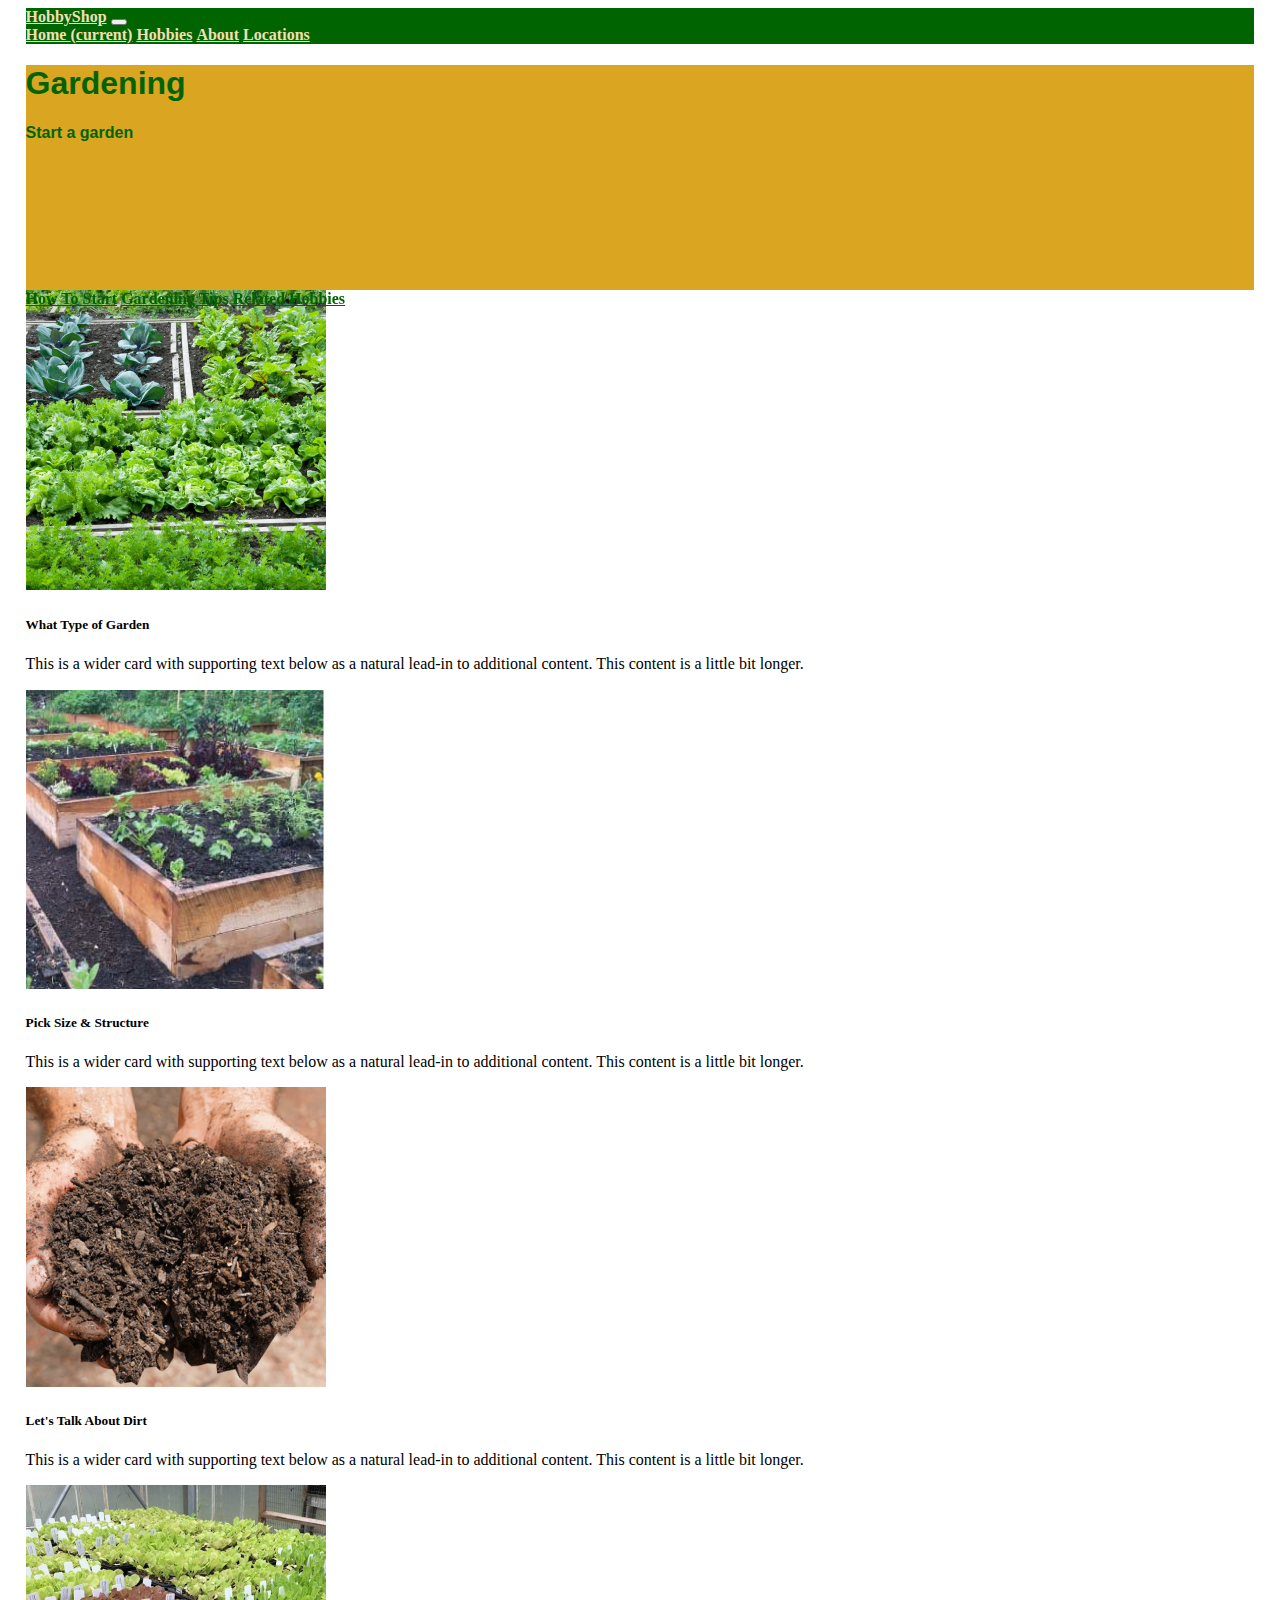
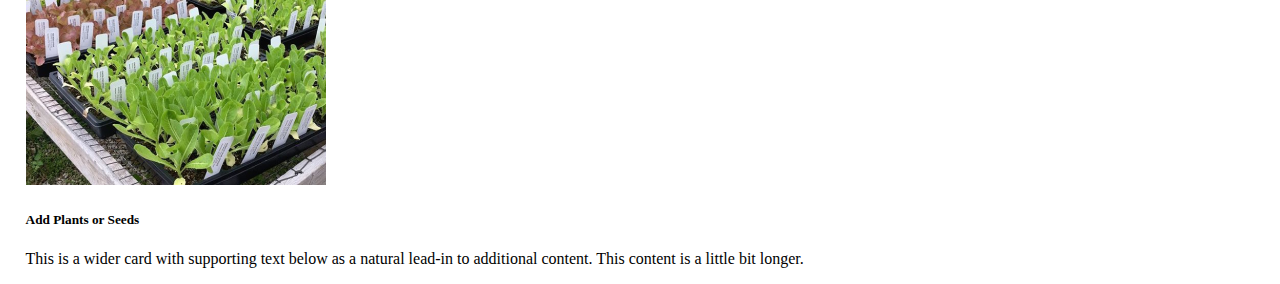
<file: index.html>
<!DOCTYPE html>
<head>
  <!-- Global site tag (gtag.js) - Google Analytics -->
  <script async src="https://www.googletagmanager.com/gtag/js?id=G-0SVSM3YHXW"></script>
  <script>
  window.dataLayer = window.dataLayer || [];
  function gtag(){dataLayer.push(arguments);}
  gtag('js', new Date());

  gtag('config', 'G-0SVSM3YHXW');
  </script>
  <!-- Hotjar Tracking Code for https://dthickman.github.io/UX_UI_Week21_Activity/ -->
<script>
  (function(h,o,t,j,a,r){
      h.hj=h.hj||function(){(h.hj.q=h.hj.q||[]).push(arguments)};
      h._hjSettings={hjid:2673729,hjsv:6};
      a=o.getElementsByTagName('head')[0];
      r=o.createElement('script');r.async=1;
      r.src=t+h._hjSettings.hjid+j+h._hjSettings.hjsv;
      a.appendChild(r);
  })(window,document,'https://static.hotjar.com/c/hotjar-','.js?sv=');
</script>
  <title>HobbyShop Gardening</title>
  <link rel="stylesheet" href="https://stackpath.bootstrapcdn.com/bootstrap/4.1.3/css/bootstrap.min.css" integrity="sha384-MCw98/SFnGE8fJT3GXwEOngsV7Zt27NXFoaoApmYm81iuXoPkFOJwJ8ERdknLPMO" crossorigin="anonymous">
  <link rel="stylesheet" href="css/styles.css">
</head>
<body>
    <nav class="navbar navbar-expand-lg navbar-light bg-light">
        <a class="navbar-brand" href="#">HobbyShop</a>
        <button class="navbar-toggler" type="button" data-toggle="collapse" data-target="#navbarNavAltMarkup" aria-controls="navbarNavAltMarkup" aria-expanded="false" aria-label="Toggle navigation">
          <span class="navbar-toggler-icon"></span>
        </button>
        <div class="collapse navbar-collapse" id="navbarNavAltMarkup">
          <div class="navbar-nav">
            <a class="nav-item nav-link active" href="#">Home <span class="sr-only">(current)</span></a>
            <a class="nav-item nav-link" href="#">Hobbies</a>
            <a class="nav-item nav-link" href="#">About</a>
            <a class="nav-item nav-link" href="#">Locations</a>
          </div>
        </div>
      </nav> 
    <div class="jumbotron jumbotron-fluid">
        <div class="container">
          <h1 class="display-4">Gardening</h1>
          <p class="lead">Start a garden</p>
        </div>
    </div>
    <div id="sectionContainer">
          <div class="col-lg-1 sideNav"> 
            <nav class="nav flex-column">
              <a class="nav-link active" href="#">How To Start</a>
              <a class="nav-link" href="Gardening-Tips.html">Gardening Tips</a>
              <a class="nav-link" href="Related-Hobbies.html">Related Hobbies</a>
            </nav>
          </div>
    </div>
    <div class="row justify-content-end">
      <div class="card mb-3 col-md-10 cardContent">
          <div class="row no-gutters">
            <div class="col-md-4">
              <img src="images/garden1.png" alt="Vegetable Gardern" class="cardPic">
            </div>
            <div class="col-md-6">
              <div class="card-body">
                <h5 class="card-title">What Type of Garden</h5>
                <p class="card-text">This is a wider card with supporting text below as a natural lead-in to additional content. This content is a little bit longer.</p>
              </div>
            </div>
          </div>
      </div>
    </div>
    <div class="row justify-content-end">
      <div class="card mb-3 col-md-10 cardContent">
          <div class="row no-gutters">
            <div class="col-md-4">
              <img src="images/garden2.png" alt="Raised Bed" class="cardPic">
            </div>
            <div class="col-md-6">
              <div class="card-body">
                <h5 class="card-title">Pick Size & Structure</h5>
                <p class="card-text">This is a wider card with supporting text below as a natural lead-in to additional content. This content is a little bit longer.</p>
              </div>
            </div>
          </div>
      </div>
    </div>
    <div class="row justify-content-end">
      <div class="card mb-3 col-md-10 cardContent">
          <div class="row no-gutters">
            <div class="col-md-4">
              <img src="images/garden3.png" alt="Mushroom Compost" class="cardPic">
            </div>
            <div class="col-md-6">
              <div class="card-body">
                <h5 class="card-title">Let's Talk About Dirt</h5>
                <p class="card-text">This is a wider card with supporting text below as a natural lead-in to additional content. This content is a little bit longer.</p>
              </div>
            </div>
          </div>
      </div>
    </div>
    <div class="row justify-content-end">
      <div class="card mb-3 col-md-10 cardContent">
          <div class="row no-gutters">
            <div class="col-md-4">
              <img src="images/garden4.png" alt="Plants" class="cardPic">
            </div>
            <div class="col-md-6">
              <div class="card-body">
                <h5 class="card-title">Add Plants or Seeds</h5>
                <p class="card-text">This is a wider card with supporting text below as a natural lead-in to additional content. This content is a little bit longer.</p>
              </div>
            </div>
          </div>
      </div>
    </div>
</body>
</file>
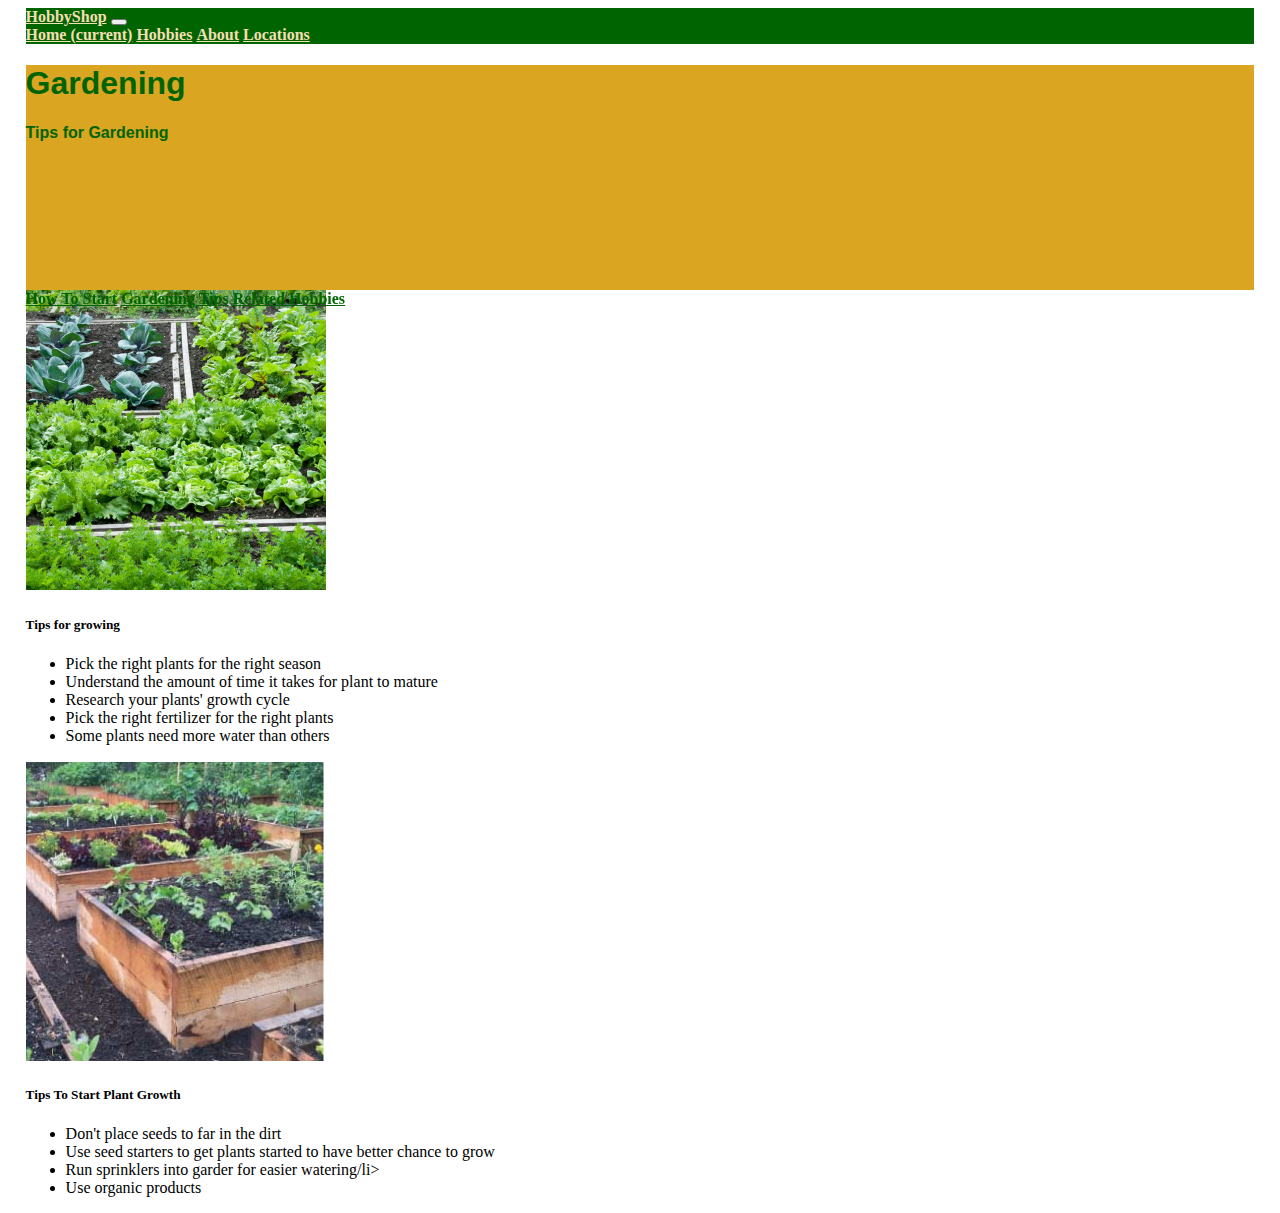
<file: Gardening-Tips.html>
<!DOCTYPE html>
<head>
  <!-- Global site tag (gtag.js) - Google Analytics -->
  <script async src="https://www.googletagmanager.com/gtag/js?id=G-0SVSM3YHXW"></script>
  <script>
  window.dataLayer = window.dataLayer || [];
  function gtag(){dataLayer.push(arguments);}
  gtag('js', new Date());

  gtag('config', 'G-0SVSM3YHXW');
  </script>
  <!-- Hotjar Tracking Code for https://dthickman.github.io/UX_UI_Week21_Activity/ -->
<script>
  (function(h,o,t,j,a,r){
      h.hj=h.hj||function(){(h.hj.q=h.hj.q||[]).push(arguments)};
      h._hjSettings={hjid:2673729,hjsv:6};
      a=o.getElementsByTagName('head')[0];
      r=o.createElement('script');r.async=1;
      r.src=t+h._hjSettings.hjid+j+h._hjSettings.hjsv;
      a.appendChild(r);
  })(window,document,'https://static.hotjar.com/c/hotjar-','.js?sv=');
</script>
  <title>Gardening Tips</title>
  <link rel="stylesheet" href="https://stackpath.bootstrapcdn.com/bootstrap/4.1.3/css/bootstrap.min.css" integrity="sha384-MCw98/SFnGE8fJT3GXwEOngsV7Zt27NXFoaoApmYm81iuXoPkFOJwJ8ERdknLPMO" crossorigin="anonymous">
  <link rel="stylesheet" href="css/styles.css">
</head>
<body>
    <nav class="navbar navbar-expand-lg navbar-light bg-light">
        <a class="navbar-brand" href="#">HobbyShop</a>
        <button class="navbar-toggler" type="button" data-toggle="collapse" data-target="#navbarNavAltMarkup" aria-controls="navbarNavAltMarkup" aria-expanded="false" aria-label="Toggle navigation">
          <span class="navbar-toggler-icon"></span>
        </button>
        <div class="collapse navbar-collapse" id="navbarNavAltMarkup">
          <div class="navbar-nav">
            <a class="nav-item nav-link active" href="#">Home <span class="sr-only">(current)</span></a>
            <a class="nav-item nav-link" href="#">Hobbies</a>
            <a class="nav-item nav-link" href="#">About</a>
            <a class="nav-item nav-link" href="#">Locations</a>
          </div>
        </div>
      </nav> 
    <div class="jumbotron jumbotron-fluid">
        <div class="container">
          <h1 class="display-4">Gardening</h1>
          <p class="lead">Tips for Gardening</p>
        </div>
    </div>
    <div id="sectionContainer">
          <div class="col-lg-1 sideNav"> 
            <nav class="nav flex-column">
              <a class="nav-link active" href="index.html">How To Start</a>
              <a class="nav-link" href="#">Gardening Tips</a>
              <a class="nav-link" href="Related-Hobbies.html">Related Hobbies</a>
            </nav>
          </div>
    </div>
    <div class="row justify-content-end">
      <div class="card mb-3 col-md-10 cardContent">
          <div class="row no-gutters">
            <div class="col-md-4">
              <img src="images/garden1.png" alt="Vegetable Gardern" class="cardPic">
            </div>
            <div class="col-md-6">
              <div class="card-body">
                <h5 class="card-title">Tips for growing</h5>
                <p class="card-text">
                  <ul>
                    <li>Pick the right plants for the right season</li>
                    <li>Understand the amount of time it takes for plant to mature</li>
                    <li>Research your plants' growth cycle</li>
                    <li>Pick the right fertilizer for the right plants</li>
                    <li>Some plants need more water than others</li>
                  </ul>
                </p>
              </div>
            </div>
          </div>
      </div>
    </div>
    <div class="row justify-content-end">
      <div class="card mb-3 col-lg-10 cardContent">
          <div class="row no-gutters">
            <div class="col-lg-4">
              <img src="images/garden2.png" alt="Raised Bed" class="cardPic">
            </div>
            <div class="col-lg-6">
              <div class="card-body">
                <h5 class="card-title">Tips To Start Plant Growth</h5>
                <p class="card-text">
                  <ul>
                    <li>Don't place seeds to far in the dirt</li>
                    <li>Use seed starters to get plants started to have better chance to grow</li>
                    <li>Run sprinklers into garder for easier watering/li>
                    <li>Use organic products</li>
                  </ul>
                </p>
              </div>
            </div>
          </div>
      </div>
    </div>
</body>
</file>
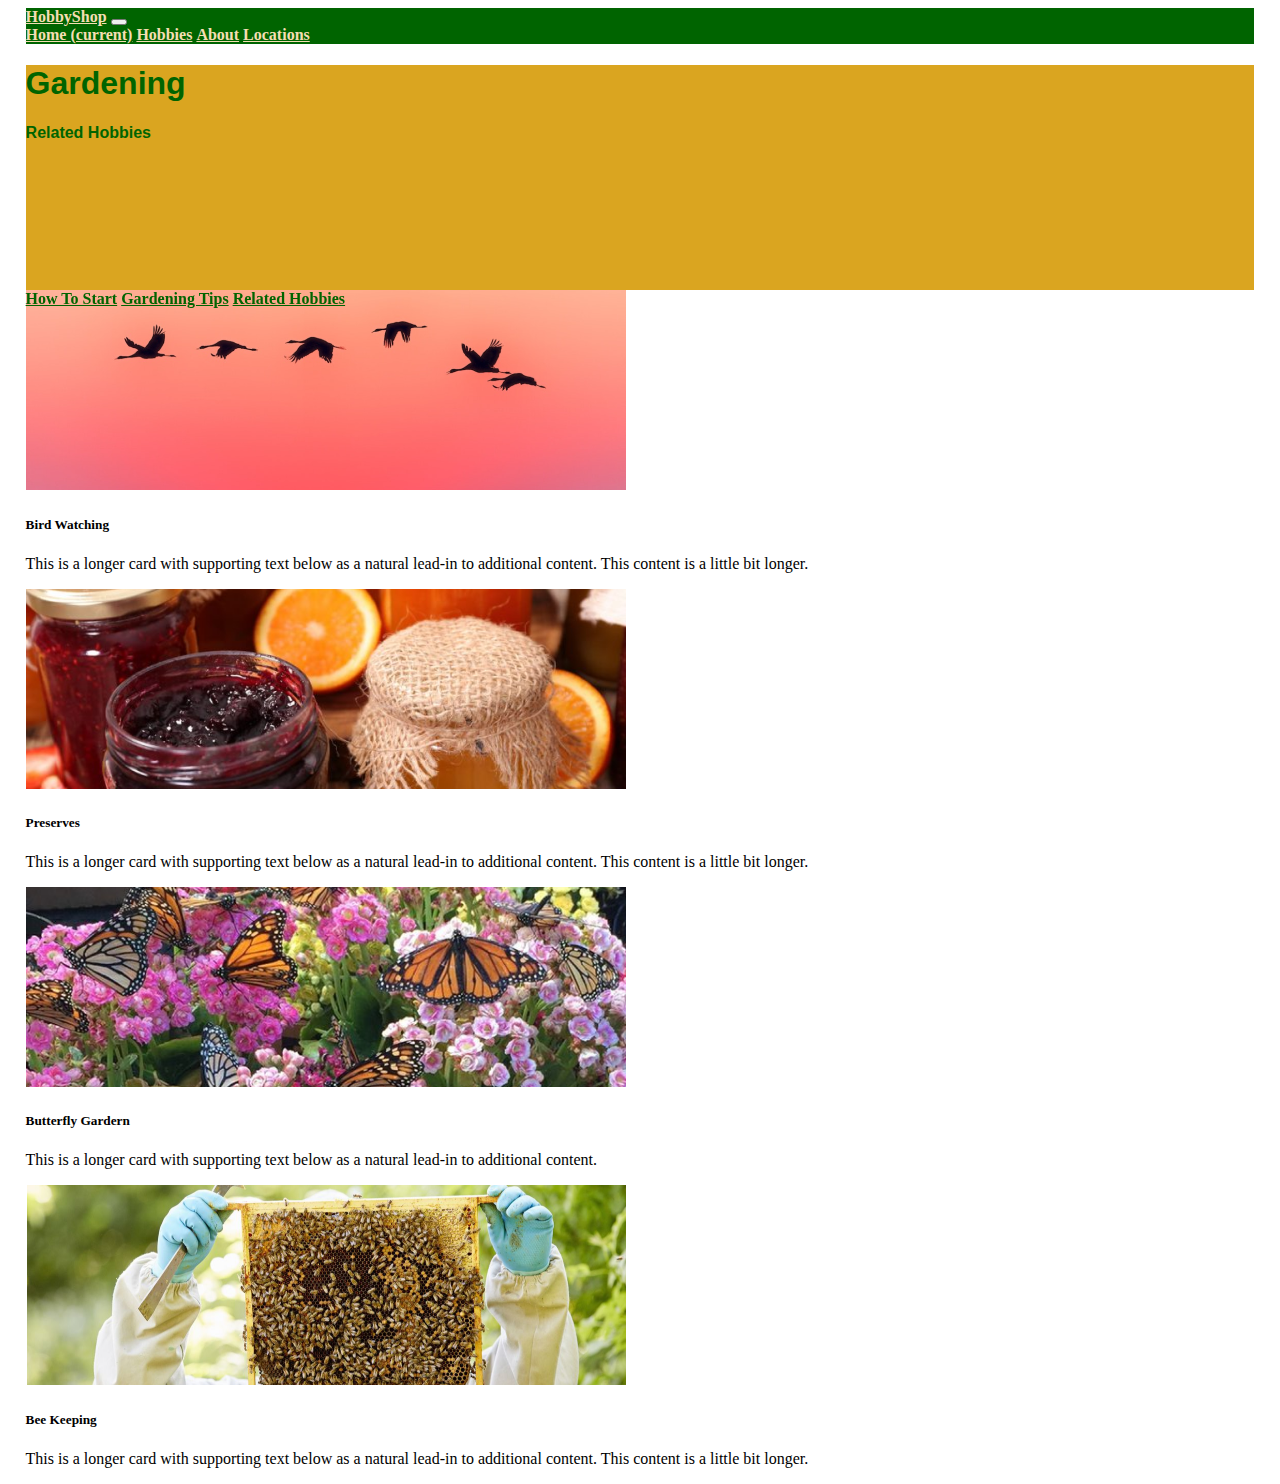
<file: Related-Hobbies.html>
<!DOCTYPE html>
<head>
  <!-- Global site tag (gtag.js) - Google Analytics -->
  <script async src="https://www.googletagmanager.com/gtag/js?id=G-0SVSM3YHXW"></script>
  <script>
  window.dataLayer = window.dataLayer || [];
  function gtag(){dataLayer.push(arguments);}
  gtag('js', new Date());

  gtag('config', 'G-0SVSM3YHXW');
  </script>
  <!-- Hotjar Tracking Code for https://dthickman.github.io/UX_UI_Week21_Activity/ -->
<script>
  (function(h,o,t,j,a,r){
      h.hj=h.hj||function(){(h.hj.q=h.hj.q||[]).push(arguments)};
      h._hjSettings={hjid:2673729,hjsv:6};
      a=o.getElementsByTagName('head')[0];
      r=o.createElement('script');r.async=1;
      r.src=t+h._hjSettings.hjid+j+h._hjSettings.hjsv;
      a.appendChild(r);
  })(window,document,'https://static.hotjar.com/c/hotjar-','.js?sv=');
</script>
  <title>Related Hobbies</title>
  <link rel="stylesheet" href="https://stackpath.bootstrapcdn.com/bootstrap/4.1.3/css/bootstrap.min.css" integrity="sha384-MCw98/SFnGE8fJT3GXwEOngsV7Zt27NXFoaoApmYm81iuXoPkFOJwJ8ERdknLPMO" crossorigin="anonymous">
  <link rel="stylesheet" href="css/styles.css">
</head>
<body>
    <nav class="navbar navbar-expand-lg navbar-light bg-light">
        <a class="navbar-brand" href="#">HobbyShop</a>
        <button class="navbar-toggler" type="button" data-toggle="collapse" data-target="#navbarNavAltMarkup" aria-controls="navbarNavAltMarkup" aria-expanded="false" aria-label="Toggle navigation">
          <span class="navbar-toggler-icon"></span>
        </button>
        <div class="collapse navbar-collapse" id="navbarNavAltMarkup">
          <div class="navbar-nav">
            <a class="nav-item nav-link active" href="#">Home <span class="sr-only">(current)</span></a>
            <a class="nav-item nav-link" href="#">Hobbies</a>
            <a class="nav-item nav-link" href="#">About</a>
            <a class="nav-item nav-link" href="#">Locations</a>
          </div>
        </div>
      </nav> 
    <div class="jumbotron jumbotron-fluid">
        <div class="container">
          <h1 class="display-4">Gardening</h1>
          <p class="lead">Related Hobbies</p>
        </div>
    </div>
    <div id="sectionContainer">
          <div class="col-lg-1 sideNav"> 
            <nav class="nav flex-column">
              <a class="nav-link active" href="index.html">How To Start</a>
              <a class="nav-link" href="Gardening-Tips.html">Gardening Tips</a>
              <a class="nav-link" href="#">Related Hobbies</a>
            </nav>
          </div>
    </div>
    <div class="row justify-content-end">
        <div class="row row-cols-2 row-cols-lg-2 col-lg-10 justify-content-end">
            <div class="col mb-4 col-lg-6">
            <div class="card">
                <img src="images/Birds.png" class="card-img-top" alt="...">
                <div class="card-body">
                <h5 class="card-title">Bird Watching</h5>
                <p class="card-text">This is a longer card with supporting text below as a natural lead-in to additional content. This content is a little bit longer.</p>
                </div>
            </div>
            </div>
            <div class="col mb-4 col-lg-6">
            <div class="card">
                <img src="images/Preserves.png" class="card-img-top" alt="...">
                <div class="card-body">
                <h5 class="card-title">Preserves</h5>
                <p class="card-text">This is a longer card with supporting text below as a natural lead-in to additional content. This content is a little bit longer.</p>
                </div>
            </div>
            </div>
            <div class="col mb-4 col-lg-6">
            <div class="card">
                <img src="images/Butterflies.png" class="card-img-top" alt="...">
                <div class="card-body">
                <h5 class="card-title">Butterfly Gardern</h5>
                <p class="card-text">This is a longer card with supporting text below as a natural lead-in to additional content.</p>
                </div>
            </div>
            </div>
            <div class="col mb-4 col-lg-6">
            <div class="card">
                <img src="images/Bees.png" class="card-img-top" alt="...">
                <div class="card-body">
                <h5 class="card-title">Bee Keeping</h5>
                <p class="card-text">This is a longer card with supporting text below as a natural lead-in to additional content. This content is a little bit longer.</p>
                </div>
            </div>
            </div>
        </div>
    </div>
</body>
</file>
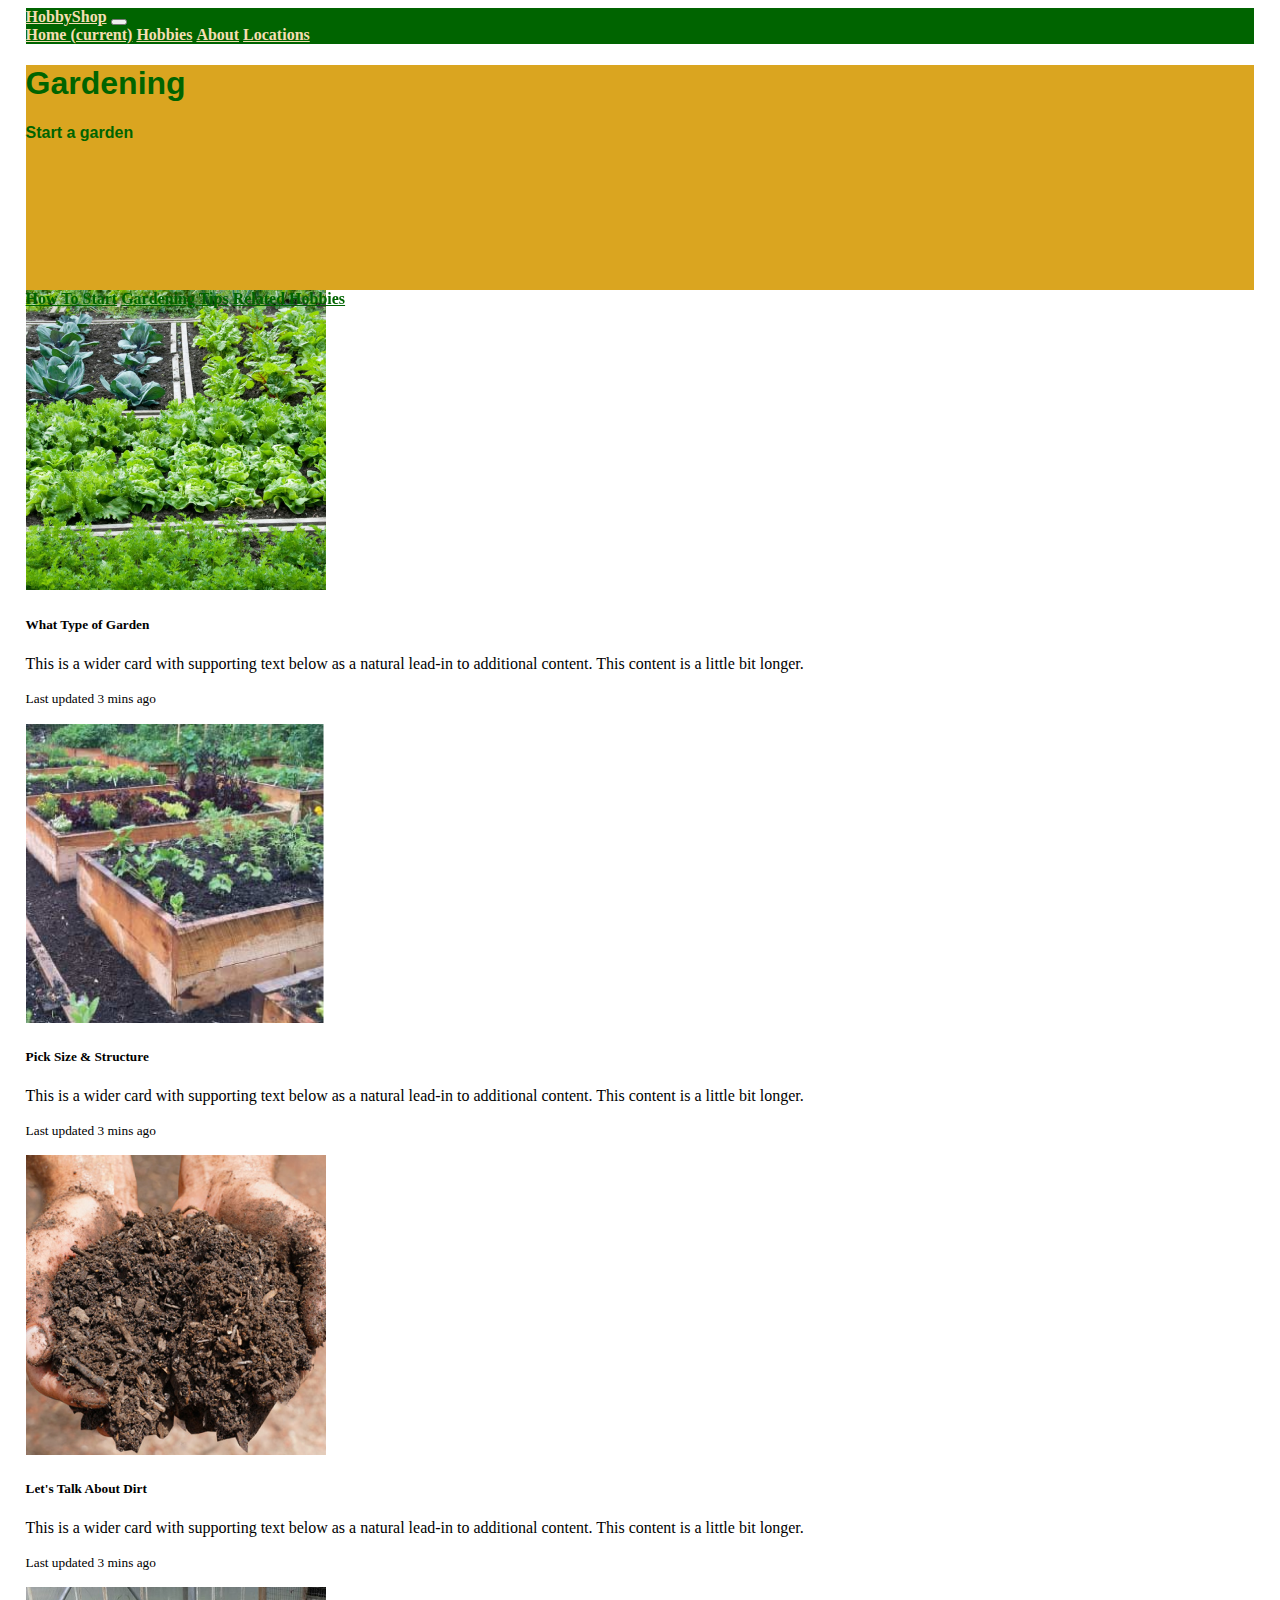
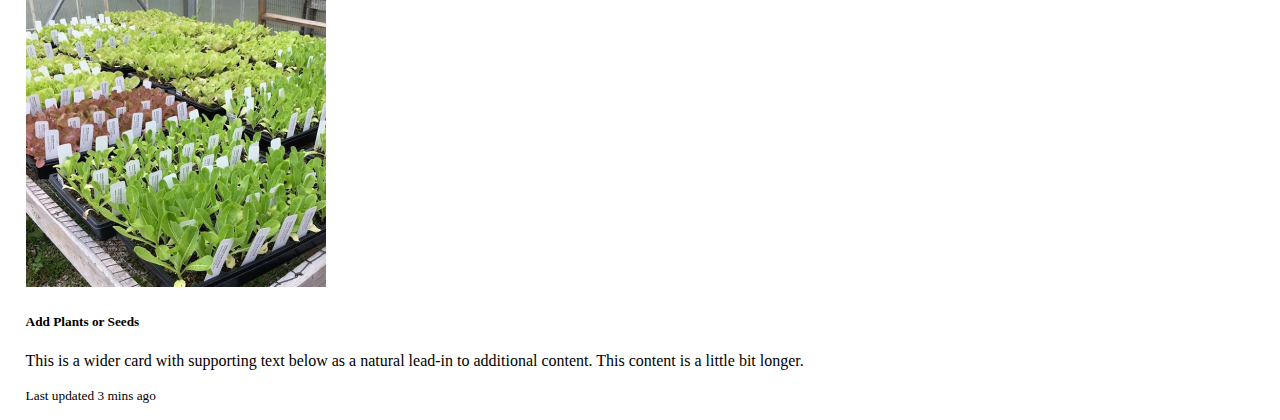
<file: Start.html>
<!DOCTYPE html>
<head>
  <!-- Global site tag (gtag.js) - Google Analytics -->
  <script async src="https://www.googletagmanager.com/gtag/js?id=G-0SVSM3YHXW"></script>
  <script>
  window.dataLayer = window.dataLayer || [];
  function gtag(){dataLayer.push(arguments);}
  gtag('js', new Date());

  gtag('config', 'G-0SVSM3YHXW');
  </script>
  <!-- Hotjar Tracking Code for https://dthickman.github.io/UX_UI_Week21_Activity/ -->
<script>
  (function(h,o,t,j,a,r){
      h.hj=h.hj||function(){(h.hj.q=h.hj.q||[]).push(arguments)};
      h._hjSettings={hjid:2673729,hjsv:6};
      a=o.getElementsByTagName('head')[0];
      r=o.createElement('script');r.async=1;
      r.src=t+h._hjSettings.hjid+j+h._hjSettings.hjsv;
      a.appendChild(r);
  })(window,document,'https://static.hotjar.com/c/hotjar-','.js?sv=');
</script>
  <title>HobbyShop Gardening</title>
  <link rel="stylesheet" href="https://stackpath.bootstrapcdn.com/bootstrap/4.1.3/css/bootstrap.min.css" integrity="sha384-MCw98/SFnGE8fJT3GXwEOngsV7Zt27NXFoaoApmYm81iuXoPkFOJwJ8ERdknLPMO" crossorigin="anonymous">
  <link rel="stylesheet" href="css/styles.css">
</head>
<body>
    <nav class="navbar navbar-expand-lg navbar-light bg-light">
        <a class="navbar-brand" href="#">HobbyShop</a>
        <button class="navbar-toggler" type="button" data-toggle="collapse" data-target="#navbarNavAltMarkup" aria-controls="navbarNavAltMarkup" aria-expanded="false" aria-label="Toggle navigation">
          <span class="navbar-toggler-icon"></span>
        </button>
        <div class="collapse navbar-collapse" id="navbarNavAltMarkup">
          <div class="navbar-nav">
            <a class="nav-item nav-link active" href="#">Home <span class="sr-only">(current)</span></a>
            <a class="nav-item nav-link" href="#">Hobbies</a>
            <a class="nav-item nav-link" href="#">About</a>
            <a class="nav-item nav-link" href="#">Locations</a>
          </div>
        </div>
      </nav> 
    <div class="jumbotron jumbotron-fluid">
        <div class="container">
          <h1 class="display-4">Gardening</h1>
          <p class="lead">Start a garden</p>
        </div>
    </div>
    <div id="sectionContainer">
          <div class="col-lg-1 sideNav"> 
            <nav class="nav flex-column">
              <a class="nav-link active" href="#">How To Start</a>
              <a class="nav-link" href="../Gardening-Tips.html">Gardening Tips</a>
              <a class="nav-link" href="../Related-Hobbies.html">Related Hobbies</a>
            </nav>
          </div>
    </div>
    <div class="row justify-content-end">
      <div class="card mb-3 col-md-10 cardContent">
          <div class="row no-gutters">
            <div class="col-md-4">
              <img src="../images/garden1.png" alt="Vegetable Gardern" class="cardPic">
            </div>
            <div class="col-md-6">
              <div class="card-body">
                <h5 class="card-title">What Type of Garden</h5>
                <p class="card-text">This is a wider card with supporting text below as a natural lead-in to additional content. This content is a little bit longer.</p>
                <p class="card-text"><small class="text-muted">Last updated 3 mins ago</small></p>
              </div>
            </div>
          </div>
      </div>
    </div>
    <div class="row justify-content-end">
      <div class="card mb-3 col-md-10 cardContent">
          <div class="row no-gutters">
            <div class="col-md-4">
              <img src="../images/garden2.png" alt="Raised Bed" class="cardPic">
            </div>
            <div class="col-md-6">
              <div class="card-body">
                <h5 class="card-title">Pick Size & Structure</h5>
                <p class="card-text">This is a wider card with supporting text below as a natural lead-in to additional content. This content is a little bit longer.</p>
                <p class="card-text"><small class="text-muted">Last updated 3 mins ago</small></p>
              </div>
            </div>
          </div>
      </div>
    </div>
    <div class="row justify-content-end">
      <div class="card mb-3 col-md-10 cardContent">
          <div class="row no-gutters">
            <div class="col-md-4">
              <img src="../images/garden3.png" alt="Mushroom Compost" class="cardPic">
            </div>
            <div class="col-md-6">
              <div class="card-body">
                <h5 class="card-title">Let's Talk About Dirt</h5>
                <p class="card-text">This is a wider card with supporting text below as a natural lead-in to additional content. This content is a little bit longer.</p>
                <p class="card-text"><small class="text-muted">Last updated 3 mins ago</small></p>
              </div>
            </div>
          </div>
      </div>
    </div>
    <div class="row justify-content-end">
      <div class="card mb-3 col-md-10 cardContent">
          <div class="row no-gutters">
            <div class="col-md-4">
              <img src="../images/garden4.png" alt="Plants" class="cardPic">
            </div>
            <div class="col-md-6">
              <div class="card-body">
                <h5 class="card-title">Add Plants or Seeds</h5>
                <p class="card-text">This is a wider card with supporting text below as a natural lead-in to additional content. This content is a little bit longer.</p>
                <p class="card-text"><small class="text-muted">Last updated 3 mins ago</small></p>
              </div>
            </div>
          </div>
      </div>
    </div>
</body>
</file>
<file: css/styles.css>
body{
    margin-left: 2% !important;
    margin-right: 2% !important;
}

.navbar{
    background: darkgreen !important;
}

.navbar-brand{
    color: wheat !important;
    font-weight: bolder;
}

.nav-item{
    color: wheat !important;
}

.jumbotron{
    height: 25vh;
    background: goldenrod;
    color: darkgreen;
    font-family: sans-serif;
    font-weight: bolder;
}

.sideNav{
    position: fixed;
    height: 15%;
}

.nav-link{
    color: darkgreen;
    font-weight: bolder;
}

.cardPic{
    height: 100%;
}

.cardContent{
    height: 100%;
}
</file>
